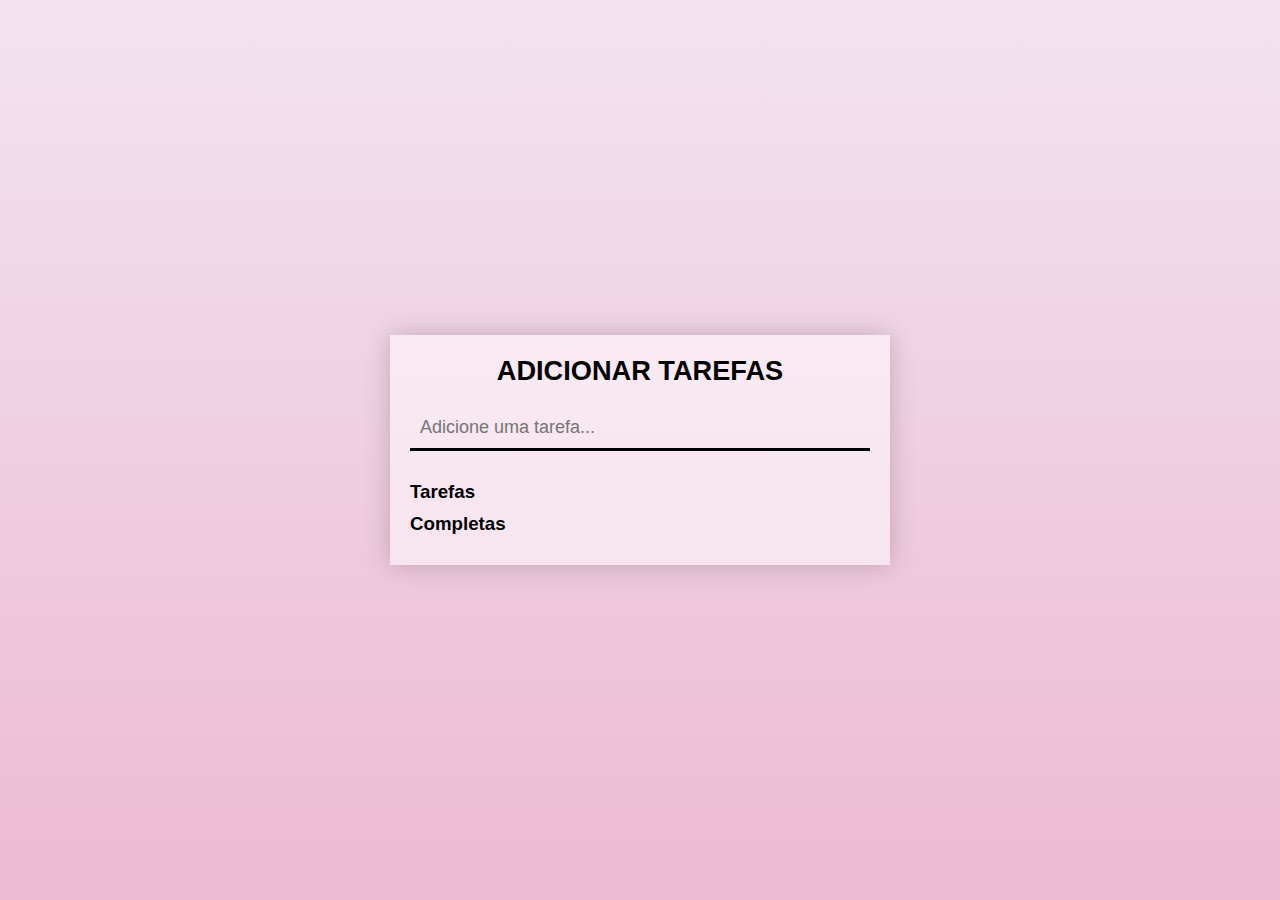
<file: Aula 8 - To Do List Básico/index.html>
<!DOCTYPE html>
<html lang="en">
  <head>
    <meta charset="utf-8" />
    <title></title>
    <link rel="stylesheet" href="style.css" />
    <link
      rel="stylesheet"
      href="https://cdnjs.cloudflare.com/ajax/libs/font-awesome/5.8.2/css/all.css"
    />
    <script src="https://cdnjs.cloudflare.com/ajax/libs/jquery/3.4.1/jquery.min.js"></script>
  </head>

  <body>
    <div class="container">
      <h1>Adicionar Tarefas</h1>
      <input
        type="text"
        class="addTarefa"
        placeholder="Adicione uma tarefa..."
      />
      <div class="incompletas">
        <h3>Tarefas</h3>
        <!-- <div class="tarefa">Limpar a casa<i class="fas fa-trash-alt"></i></div> -->
      </div>

      <div class="completas">
        <h3>Completas</h3>
      </div>
    </div>

    <script>
      $(document).ready(function() {
        $(".addTarefa").on("keyup", function(e) {
          // 13 significa a tecla Enter e verifica se o input não está vazio
          if (e.keyCode == 13 && $(".addTarefa").val() != "") {
            //Armazenei a div criada em jQuery + o valor digitado no input na variável TAREFA
            let tarefa = $('<div class="tarefa"></div>').text(
              $(".addTarefa").val()
            );

            // Armazenei o ícone lixo dentro da variável Deletar (ícone do fontawesome) + Função Deletar ao clicar
            let deletar = $('<i class="fas fa-trash-alt"></i>').click(function() {
                // This se refere ao elemento clicado
                $(this).parent().remove();
            });

            // Criei o ícone e armazenei na variável check
            // Ao clicar ela será armazenada junto com a div pai dentro da variável Completa
            // Iremos incluir a variável completa na div completas e remover o ícone de check
            let check = $('<i class="fas fa-check"></i>').click(function() {
              let completa = $(this).parent();              
              $('.completas').append(completa);                
              $(this).remove()
              }
            );
            // let check = $('<i class="fas fa-check"></i>').click(function() {
            //     $(this).parent().css('text-decoration', 'line-through');
            //   }
            // );
            
            // Adicionei o ícone à div TAREFA
            tarefa.append(deletar, check);

            // Adicionei a variável TAREFA à Div Incompletas
            $(".incompletas").append(tarefa);
            // $('.completas').append()

            // Limpar o valor do input após o enter
            $(".addTarefa").val("");
          }
        });
      });
    </script>
  </body>
</html>
</file>
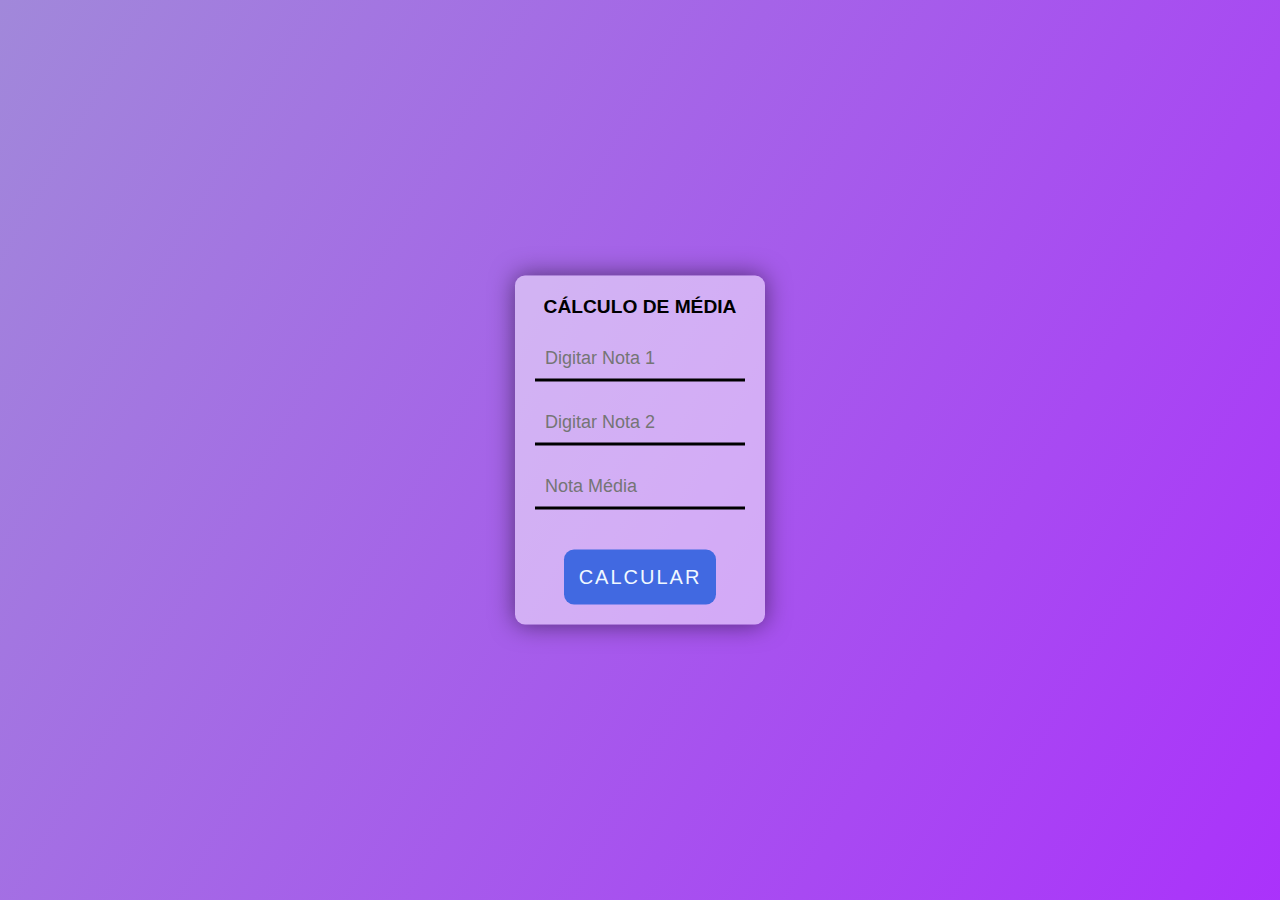
<file: lição de casa/index.html>
<!DOCTYPE html>
<html lang="en" dir="ltr">
  <head>
    <meta charset="utf-8" />
    <title></title>
    <link rel="stylesheet" href="style.css" />
    <link
      rel="stylesheet"
      href="https://cdnjs.cloudflare.com/ajax/libs/font-awesome/5.8.2/css/all.css"
    />
    <script src="https://cdnjs.cloudflare.com/ajax/libs/jquery/3.4.1/jquery.min.js"></script>
  </head>

  <body>
    <div class="container">
      <h1>Cálculo de Média</h1>
      <form name="calculo" method="post" action="">
        <p>
          <input
            type="text"
            class="nota1"
            placeholder="Digitar Nota 1"
            value=""
          />
        </p>
        <p>
          <input
            type="text"
            class="nota2"
            placeholder="Digitar Nota 2"
            value=""
          />
        </p>
        <p>
          <input
            type="text"
            class="media"
            placeholder="Nota Média"
            readonly="readonly"
            value=""
          />
        </p>
        <p>
          <button>Calcular</button>
        </p>
      </form>
    </div>

    <script>
      // Declarar as variáveis do Input Nota 1, Nota 2 e Média

      // Capturar os valores do Input Nota 1, Nota 2 e Média
      // Dica: 8usar parseInt para retornar o valor do input um número inteiro *

      // Fazer a média e mostrar no Input Média
$(document).ready(function(){

  $("button").click(function(e){
    e.preventDefault();

    //declaração das variáveis
    //pegando as notas dos campos inputs
    let nota1 = parseInt($('.nota1').val());
    let nota2 = parseInt($('.nota2').val());
    //formula para cálculo de média
    let media = ((nota1) + (nota2)) / 2;

    //mostra o resultado no input name=media
    $('.media').val(media);
      return false;
      });
    });
    </script>
  </body>
</html>
</file>
<file: Aula 8 - To Do List Básico/style.css>
* {
  margin: 0;
  padding: 0;
  font-family: "montserrat", sans-serif;
  box-sizing: border-box;
}

body {
  background-image: linear-gradient(180deg, #f3e3f1, #ecbad3);
  min-height: 100vh;
}

.container {
  background-color: rgba(255, 255, 255, 0.5);
  box-shadow: 0 0 25px rgba(0, 0, 0, 0.2);
  width: 500px;
  margin: auto;
  padding: 20px;
  position: absolute;
  top: 50%;
  left: 50%;
  transform: translate(-50%, -50%);
  /* border-radius: 10px; */
}

.addTarefa {
  width: 100%;
  border: none;
  border-bottom: 3px solid #000;
  background: none;
  padding: 10px;
  outline: none;
  font-size: 18px;
}

h1 {
  text-align: center;
  margin-bottom: 20px;
  text-transform: uppercase;
  font-size: 1.7rem;
}

h3 {
  margin: 10px 0;
}

input {
  margin-bottom: 20px;
}

.tarefa {
  width: 100%;
  background: rgb(236, 186, 211, 0.5);
  padding: 18px;
  margin: 6px 0;
  overflow: hidden;
}

.tarefa i {
  float: right;
  margin-left: 20px;
  cursor: pointer;
}

.completas .tarefa {
  background: rgba(0, 0, 0, 0.5);
  color: #fff;
}
</file>
<file: lição de casa/style.css>
* {
  margin: 0;
  padding: 0;
  font-family: "montserrat", sans-serif;
  box-sizing: border-box;
}

body {
  background-image: linear-gradient(120deg, #a188da, hsl(276, 96%, 59%));
  min-height: 100vh;
  text-align: center;
}

.container {
  background-color: rgba(255, 255, 255, 0.5);
  box-shadow: 0 0 25px rgba(0, 0, 0, 0.5);
  width: 250px;
  margin: 0 auto;
  padding: 20px;
  position: absolute;
  top: 50%;
  left: 50%;
  transform: translate(-50%, -50%);
  border-radius: 10px;
}

input {
  width: 100%;
  border: none;
  border-bottom: 3px solid #000;
  background: none;
  padding: 10px;
  outline: none;
  font-size: 18px;
}

h1 {
  text-align: center;
  margin-bottom: 20px;
  text-transform: uppercase;
  font-size: 1.2rem;
}

h3 {
  margin: 10px 0;
}

input {
  margin-bottom: 20px;
}

button {
  background-color: royalblue;
  border: none;
  padding: 15px;
  color: aliceblue;
  font-size: 20px;
  text-transform: uppercase;
  font-family: "Raleway", sans-serif;
  letter-spacing: 2px;
  cursor: pointer;
  border-radius: 10px;
  margin-top: 20px;
  line-height: 25px;
}

button:hover {
  background: blueviolet;
  transition: 0.75s;
}
</file>
